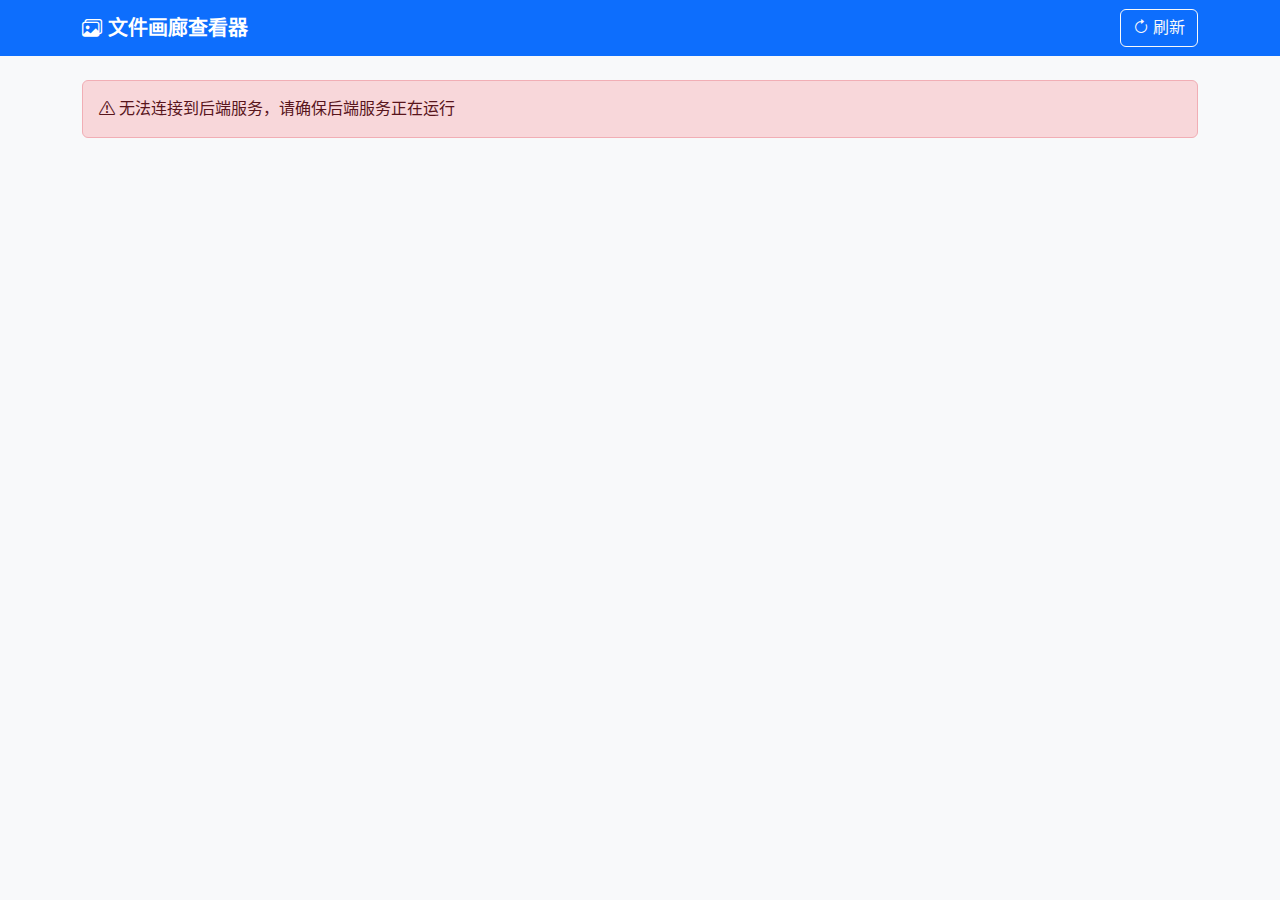
<file: frontend/index.html>
<!DOCTYPE html>
<html lang="zh-CN">
<head>
    <meta charset="UTF-8">
    <meta name="viewport" content="width=device-width, initial-scale=1.0">
    <title>文件画廊查看器</title>
    
    <!-- Bootstrap 5 CSS -->
    <link href="https://cdn.jsdelivr.net/npm/bootstrap@5.3.8/dist/css/bootstrap.min.css" rel="stylesheet">
    <!-- Bootstrap Icons -->
    <link href="https://cdn.jsdelivr.net/npm/bootstrap-icons@1.11.1/font/bootstrap-icons.css" rel="stylesheet">
    <!-- Custom CSS -->
    <link href="static/css/style.css" rel="stylesheet">
</head>
<body>
    <!-- Navigation Bar -->
    <nav class="navbar navbar-expand-lg navbar-dark bg-primary">
        <div class="container">
            <span class="navbar-brand">
                <i class="bi bi-images"></i>
                文件画廊查看器
            </span>
            <button class="btn btn-outline-light" id="refreshBtn">
                <i class="bi bi-arrow-clockwise"></i>
                刷新
            </button>
        </div>
    </nav>

    <!-- Main Content -->
    <div class="container mt-4">
        <!-- Loading Indicator -->
        <div id="loadingIndicator" class="text-center d-none">
            <div class="spinner-border text-primary" role="status">
                <span class="visually-hidden">加载中...</span>
            </div>
            <p class="mt-2">正在扫描文件...</p>
        </div>

        <!-- Error Alert -->
        <div id="errorAlert" class="alert alert-danger d-none" role="alert">
            <i class="bi bi-exclamation-triangle"></i>
            <span id="errorMessage"></span>
        </div>

        <!-- Empty State -->
        <div id="emptyState" class="text-center d-none">
            <i class="bi bi-folder2-open" style="font-size: 4rem; color: #6c757d;"></i>
            <h4 class="mt-3 text-muted">暂无图片文件</h4>
            <p class="text-muted">目录中没有找到PNG图片文件</p>
        </div>

        <!-- File Gallery Grid -->
        <div id="fileGallery" class="row">
            <!-- Image cards will be dynamically inserted here -->
        </div>
    </div>

    <!-- Bootstrap 5 JS -->
    <script src="https://cdn.jsdelivr.net/npm/bootstrap@5.3.2/dist/js/bootstrap.bundle.min.js"></script>
    <!-- Custom JavaScript -->
    <script src="static/js/api-client.js"></script>
    <script src="static/js/ui-controller.js"></script>
    <script src="static/js/app.js"></script>
</body>
</html>
</file>
<file: frontend/static/css/style.css>
/* Custom styles for File Gallery Viewer */

:root {
    --primary-color: #0d6efd;
    --secondary-color: #6c757d;
    --success-color: #198754;
    --danger-color: #dc3545;
    --warning-color: #ffc107;
    --info-color: #0dcaf0;
}

body {
    background-color: #f8f9fa;
    font-family: 'Segoe UI', Tahoma, Geneva, Verdana, sans-serif;
}

.navbar-brand {
    font-weight: 600;
    font-size: 1.25rem;
}

.card {
    transition: transform 0.2s ease-in-out, box-shadow 0.2s ease-in-out;
    border: none;
    border-radius: 0.75rem;
}

.card:hover {
    transform: translateY(-2px);
    box-shadow: 0 0.5rem 1rem rgba(0, 0, 0, 0.15) !important;
}

.card-img-top {
    height: 200px;
    object-fit: cover;
    border-radius: 0.75rem 0.75rem 0 0;
}

.card-title {
    font-size: 0.9rem;
    font-weight: 500;
    color: var(--secondary-color);
    margin-bottom: 0.75rem;
    word-break: break-all;
}

.btn-download {
    font-size: 0.875rem;
    font-weight: 500;
}

.btn-download:disabled {
    opacity: 0.6;
    cursor: not-allowed;
}

.file-info {
    font-size: 0.75rem;
    color: var(--secondary-color);
    margin-bottom: 0.5rem;
}

.loading-overlay {
    position: fixed;
    top: 0;
    left: 0;
    width: 100%;
    height: 100%;
    background-color: rgba(255, 255, 255, 0.8);
    display: flex;
    justify-content: center;
    align-items: center;
    z-index: 9999;
}

.image-placeholder {
    height: 200px;
    background-color: #e9ecef;
    display: flex;
    align-items: center;
    justify-content: center;
    color: var(--secondary-color);
    border-radius: 0.75rem 0.75rem 0 0;
}

.status-badge {
    position: absolute;
    top: 0.5rem;
    right: 0.5rem;
    font-size: 0.75rem;
}

.card-body {
    padding: 1rem;
}

/* Responsive adjustments */
@media (max-width: 576px) {
    .container {
        padding-left: 0.75rem;
        padding-right: 0.75rem;
    }
    
    .card-img-top {
        height: 150px;
    }
    
    .navbar-brand {
        font-size: 1.1rem;
    }
}

/* Animation for loading spinner */
@keyframes pulse {
    0% {
        opacity: 1;
    }
    50% {
        opacity: 0.5;
    }
    100% {
        opacity: 1;
    }
}

.loading-pulse {
    animation: pulse 1.5s ease-in-out infinite;
}

/* Image card container for preview */
.image-card-container {
    position: relative;
    overflow: hidden;
}

.image-card-container:hover .image-overlay {
    opacity: 1;
}

.image-overlay {
    position: absolute;
    top: 0;
    left: 0;
    width: 100%;
    height: 100%;
    background-color: rgba(0, 0, 0, 0.5);
    display: flex;
    align-items: center;
    justify-content: center;
    opacity: 0;
    transition: opacity 0.3s ease-in-out;
    border-radius: 0.75rem 0.75rem 0 0;
}

.image-overlay i {
    color: white;
    font-size: 2.5rem;
}

/* Lazy loading image placeholder */
.lazy-image {
    background-color: #e9ecef;
    min-height: 200px;
}

.lazy-image[data-src] {
    opacity: 0.5;
}

/* Image preview modal styles */
#imagePreviewModal .modal-content {
    background-color: #1a1a1a;
}

#imagePreviewModal .modal-body {
    background-color: #000;
}

#previewImage {
    max-width: 100%;
    height: auto;
}

/* Navigation button states */
#prevImageBtn:disabled,
#nextImageBtn:disabled {
    opacity: 0.3;
    cursor: not-allowed;
}
</file>
